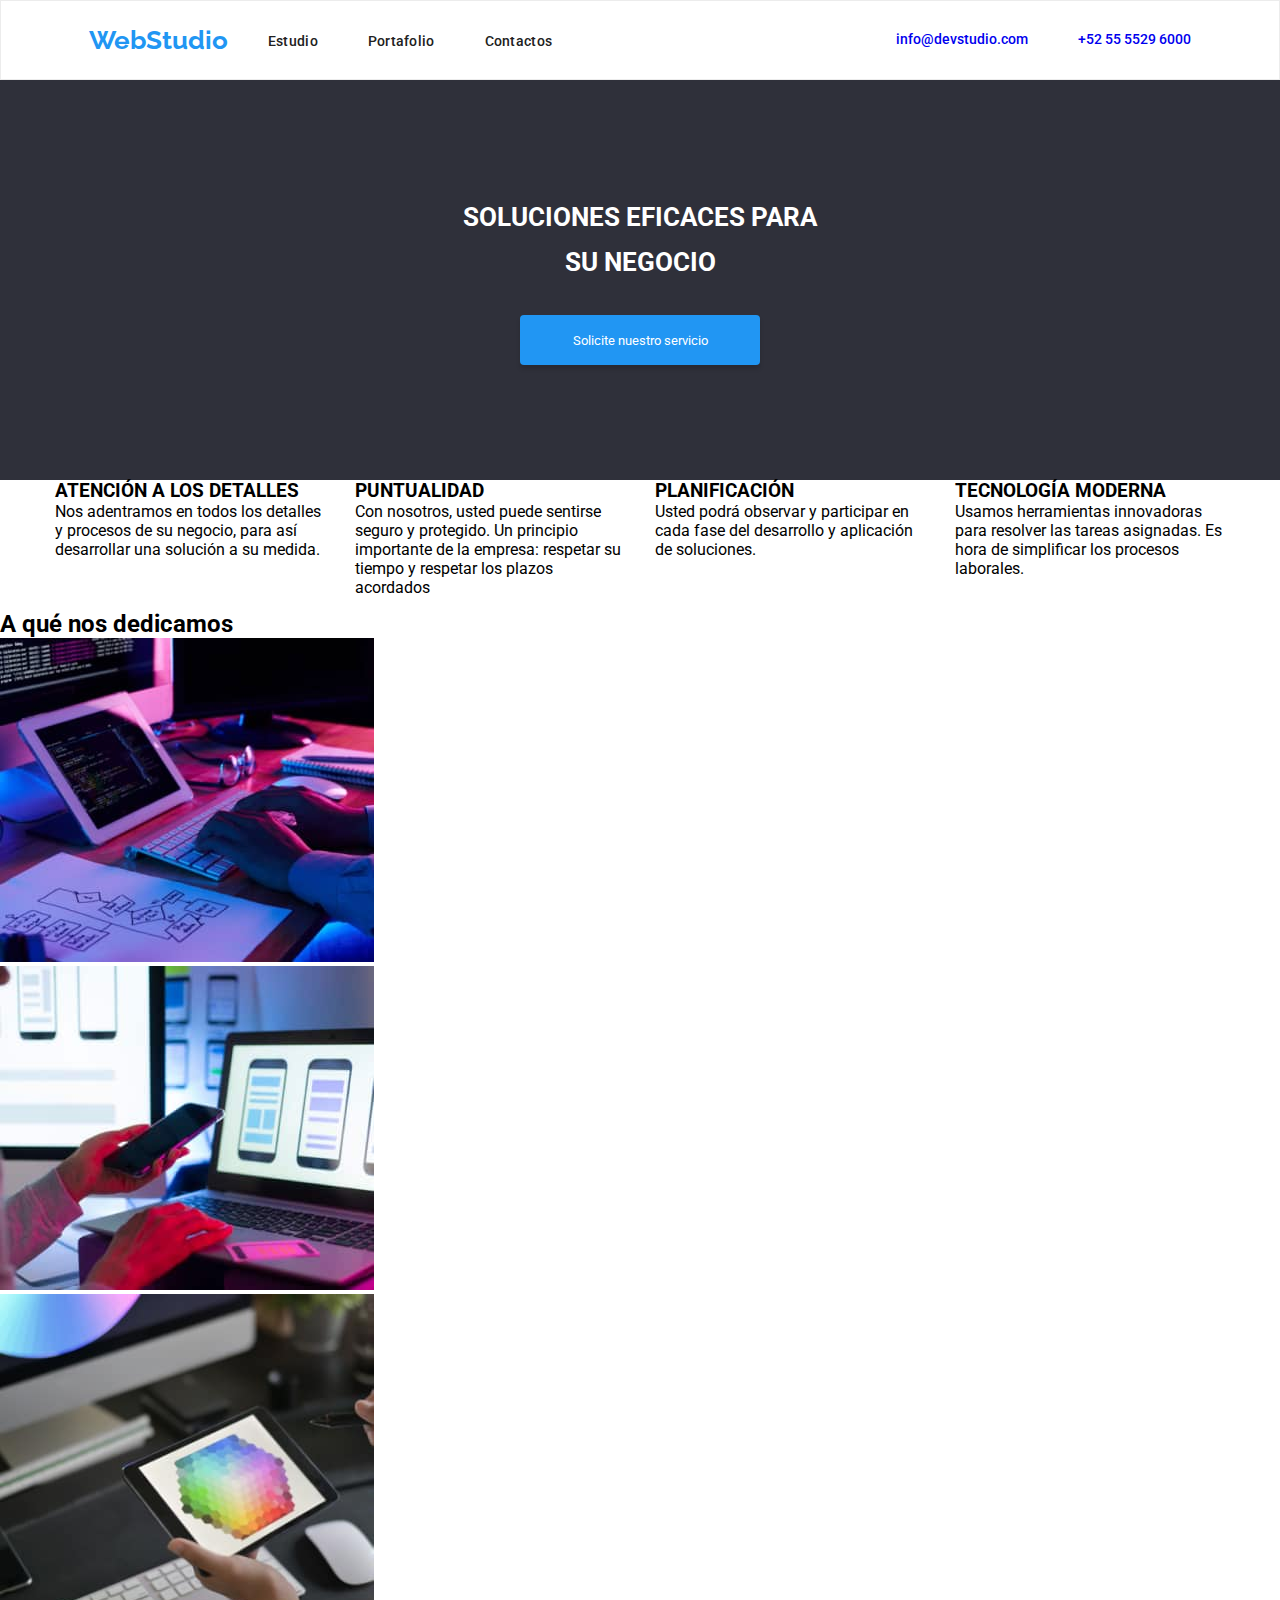
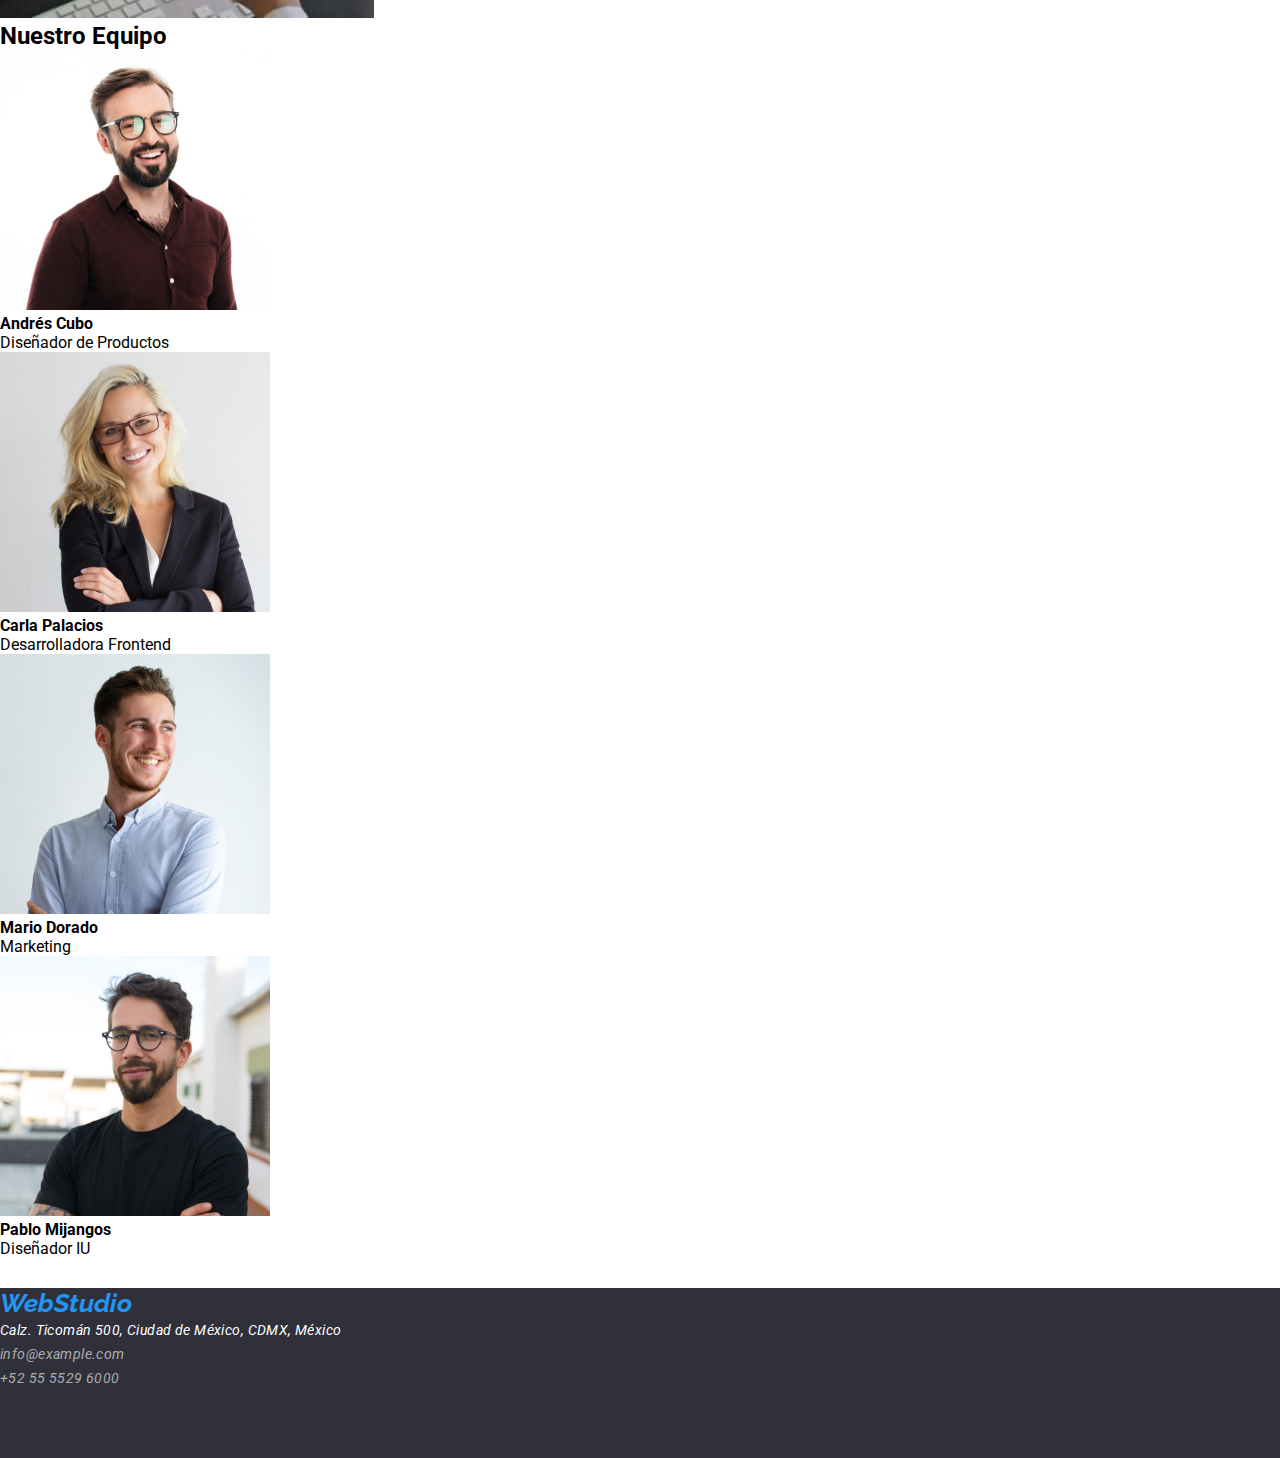
<file: index.html>
<!DOCTYPE html>
<html lang="en">
  <head>
    <meta charset="UTF-8"/>
    <meta http-equiv="X-UA-Compatible" content="IE=edge"/>
    <meta name="viewport" content="width=device-width, initial-scale=1.0"/>
    <link rel="stylesheet" type="text/css" href="css/styles.css"/>
    <link href="https://fonts.googleapis.com/css2?family=Roboto:wght@400;500;700;900&display=swap" rel="stylesheet"/>
    <link href="https://fonts.googleapis.com/css2?family=Raleway:wght@700&display=swap" rel="stylesheet"/>
    <title>tarea</title>
  </head>
  <body>
    <header class="header">
      <div class="header-container">
        <a class="webstudio" href="index.html">WebStudio</a>
        <nav class="header-nav">
          <ul class="header-nav-ul">
            <li class="header-li-menu"><a href="index.html">Estudio</a></li>
            <li class="header-li-menu">
              <a href="portfolio.html">Portafolio</a>
            </li>
            <li class="header-li-menu"><a href="">Сontactos</a></li>
          </ul>
          <ul class="header-main">
            <li class="header-main-tel">
              <a href="mailto:info@devstudio.com">info@devstudio.com</a>
            </li>
            <li class="header-main-tel">
              <a href="tel:+52 55 5529 6000">+52 55 5529 6000 </a>
            </li>
          </ul>
        </nav>
      </div>
    </header>
    <main>
      <section class="contenedor-padre">
        <h1 class="contenedor-Titulo">SOLUCIONES EFICACES PARA SU NEGOCIO</h1>
        <button class="button" type="button">Solicite nuestro servicio</button>
      </section>
      <section class="contenedor-valoresEmp">
        <div class="contenedor-valoresEmp-li"> 
            <ul class="contenedor-valoresEmp-li-ul">
            <li class="valoresEmp-li-elem">
                <h3>ATENCIÓN A LOS DETALLES</h3>
                <p>
                Nos adentramos en todos los detalles y procesos de su negocio,
                para así desarrollar una solución a su medida.
                </p>
            </li>
            <li class="valoresEmp-li-elem" >
                <h3>PUNTUALIDAD</h3>
                <p>
                Con nosotros, usted puede sentirse seguro y protegido. Un
                principio importante de la empresa: respetar su tiempo y respetar
                los plazos acordados
                </p>
            </li>
            <li class="valoresEmp-li-elem">
                <h3>PLANIFICACIÓN</h3>
                <p>
                Usted podrá observar y participar en cada fase del desarrollo y
                aplicación de soluciones.
                </p>
            </li>
            <li class="valoresEmp-li-elem">
                <h3>TECNOLOGÍA MODERNA</h3>
                <p>
                Usamos herramientas innovadoras para resolver las tareas
                asignadas. Es hora de simplificar los procesos laborales.
                </p>
            </li>
            </ul>
        </div>
      </section>
        <section class="container what-we-do"> 
          <div class = "contenedor-valoresEmp-titulo">
              <h2 class="contenedor-valoresEmp-titulo-h2">A qué nos dedicamos</h2>
          </div>
          <div class="contenedor-valoresEmp-images">
              <ul class="contenedor-valoresEmp-images-li">
              <li>
                  <img src="./images/imagen_1_Squoosh.jpg" />
              </li>
              <li>
                  <img src="./images/imagen_2_Squoosh.jpg" />
              </li>
              <li>
                  <img src="./images/imagen_3_Squoosh.jpg" />
              </li>
              </ul>
          </div>
      </section>
      <section>
        <h2>Nuestro Equipo</h2>
        <ul>
          <li>
            <figure>
              <img src="images/Andres_cubo_Squoosh.jpg" width="270" height="260" alt="Andrés Cubo" />
              <figcaption>
                <b> Andrés Cubo </b> <br />
                Diseñador de Productos
              </figcaption>
            </figure>
          </li>
          <li>
            <figure>
              <img src="images/Carla_Palacios_Squoosh.jpg" width="270" height="260" alt="Carla Palacios" />
              <figcaption>
                <b> Carla Palacios</b> <br />
                Desarrolladora Frontend
              </figcaption>
            </figure>
          </li>
          <li>
            <figure>
              <img src="images/Mario_Dorado_Squoosh.jpg" width="270" height="260" alt="Mario Dorado" />
              <figcaption>
                <b> Mario Dorado</b> <br />
                Marketing
              </figcaption>
            </figure>
          </li>
          <li>
            <figure>
              <img src="images/Pablo_Mijangos_Squoosh.jpg" width="270" height="260" alt="Pablo Mijangos" />
              <figcaption>
                <b> Pablo Mijangos</b> <br />
                Diseñador IU
              </figcaption>
            </figure>
          </li>
        </ul>
      </section>
    </main>
    
    <footer >
      <address>
        <a class="webstudio" href="#">WebStudio</a>
        <ul>
          <li class="adress-li">Calz. Ticomán 500, Ciudad de México, CDMX, México</li>
          <li class="adress-info">info@example.com</li>
          <li class="adress-info">+52 55 5529 6000</li>
        </ul>
      </address>
    </footer>
  </body>
</html>
</file>
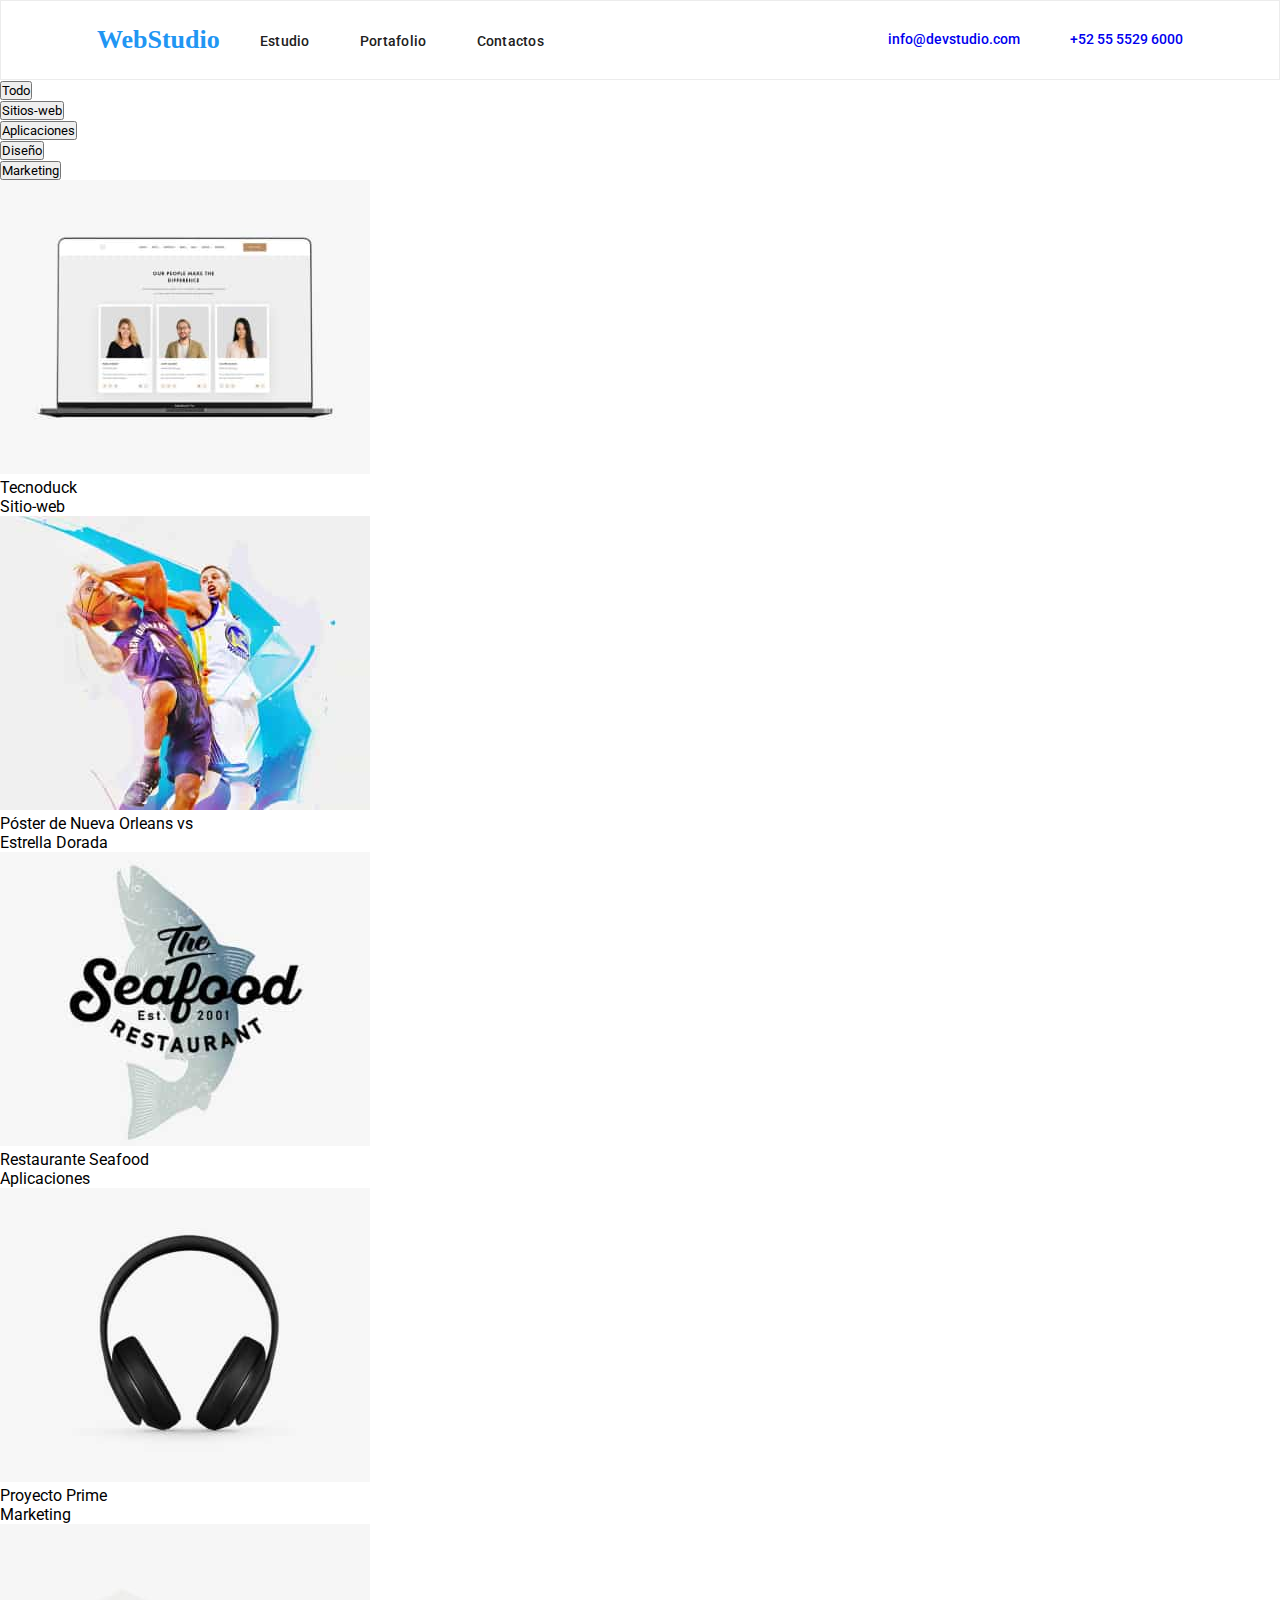
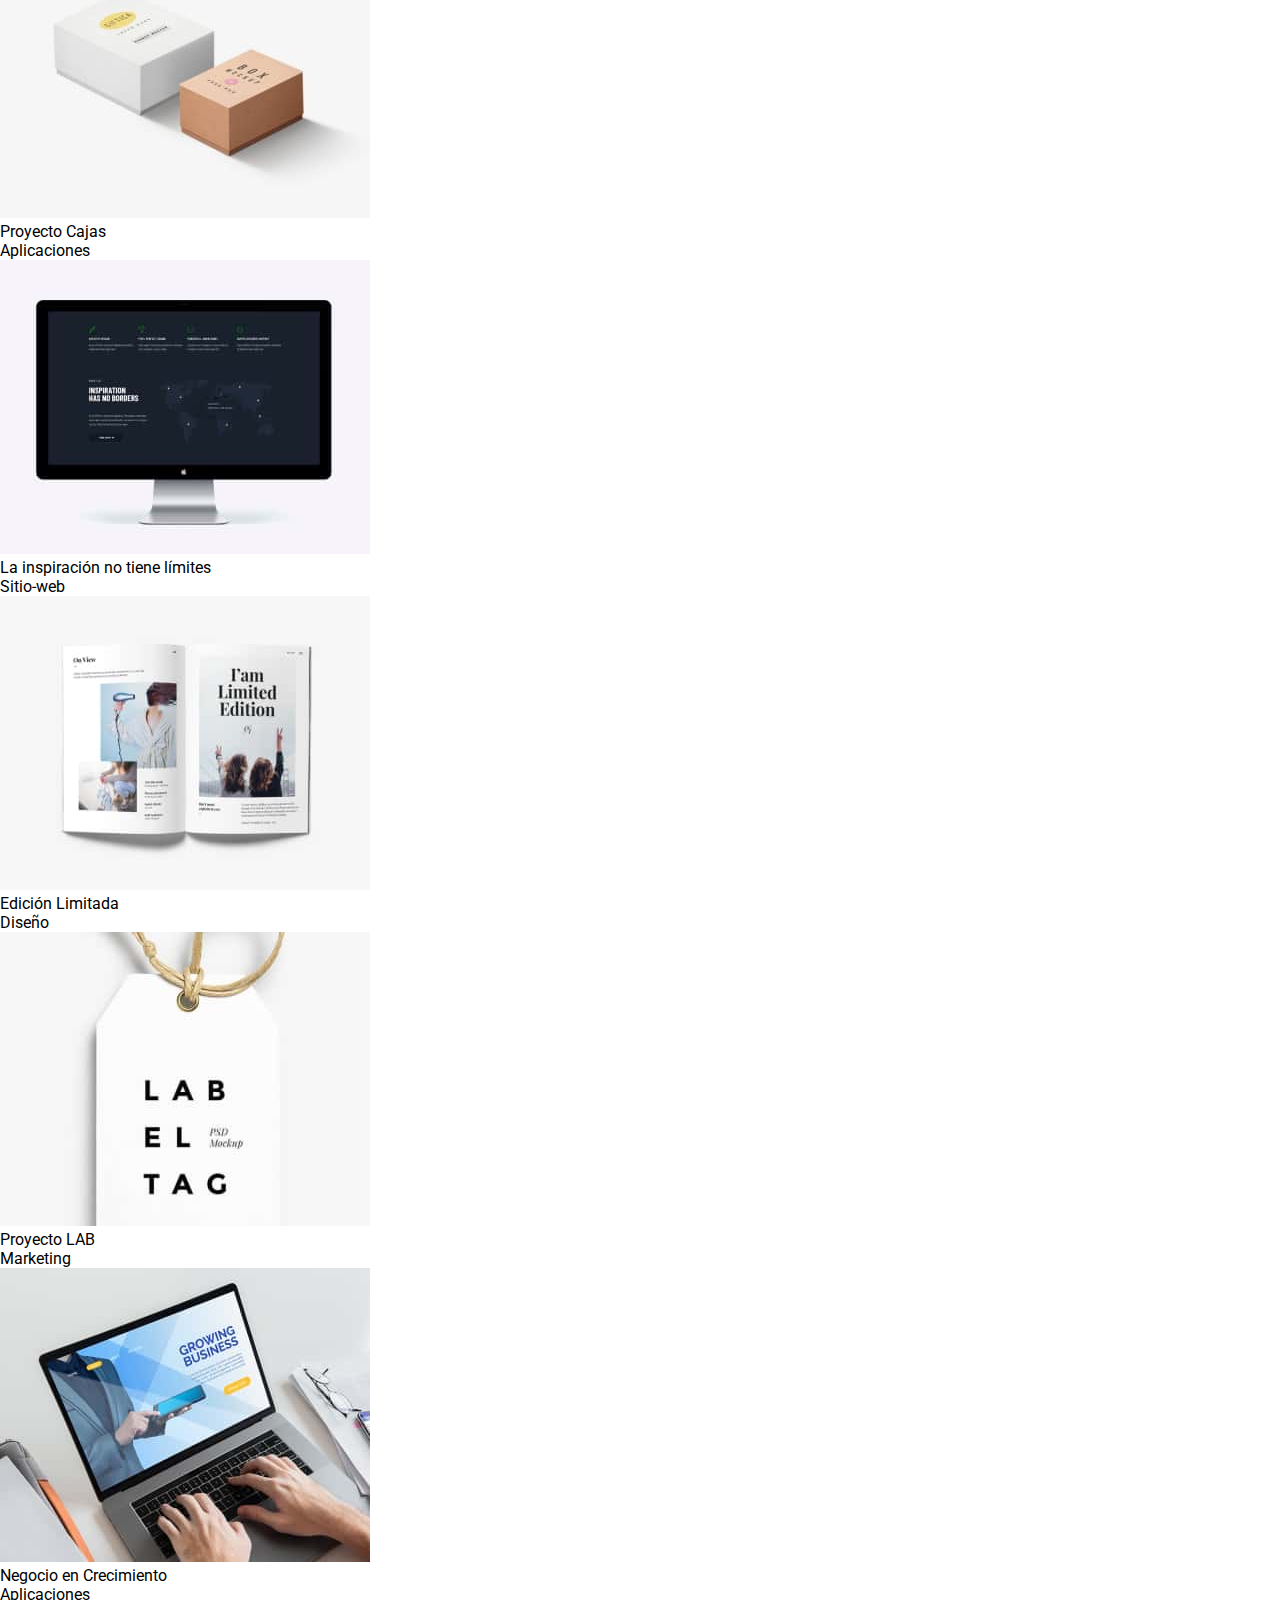
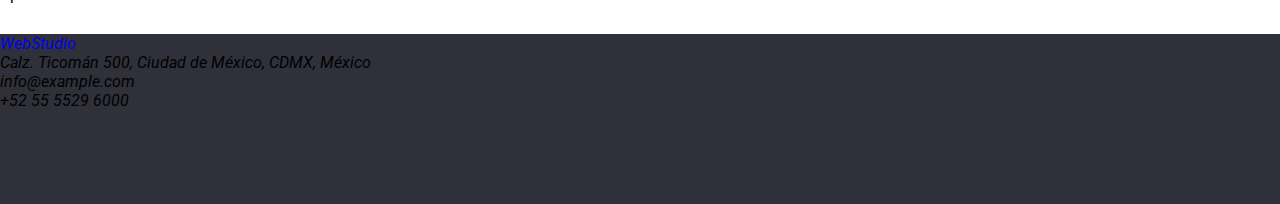
<file: portafolio.html>
<!DOCTYPE html>
<html lang="en">
  <head>
    <meta charset="UTF-8"/>
    <meta http-equiv="X-UA-Compatible" content="IE=edge"/>
    <meta name="viewport" content="width=device-width, initial-scale=1.0" />
    <link rel="stylesheet" type="text/css" href="css/styles.css"/>
    <link href="https://fonts.googleapis.com/css2?family=Roboto:wght@400;500;700;900&display=swap" rel="stylesheet"/>     
    <title>tarea</title>
  </head>
  <body>
    <header class="header">
      <div class="header-container">
        <a class="webstudio" href="index.html">WebStudio</a>
        <nav class="header-nav">
          <ul class="header-nav-ul">
            <li class="header-li-menu"><a href="index.html">Estudio</a></li>
            <li class="header-li-menu">
              <a href="portfolio.html">Portafolio</a>
            </li>
            <li class="header-li-menu"><a href="">Сontactos</a></li>
          </ul>
          <ul class="header-main">
            <li class="header-main-tel">
              <a href="mailto:info@devstudio.com">info@devstudio.com</a>
            </li>
            <li class="header-main-tel">
              <a href="tel:+52 55 5529 6000">+52 55 5529 6000 </a>
            </li>
          </ul>
        </nav>
      </div>
    </header>
    <main>
      <section>
          <ul>
            <li><button type="button">Todo</button></li>
            <li><button type="button">Sitios-web</button></li>
            <li><button type="button">Aplicaciones</button></li>
            <li><button type="button">Diseño</button></li>
            <li><button type="button">Marketing</button></li>
          </ul>
      </section>
      <section>
        <ul>
          <li>
            <img
              src="images/Pf-Tecnoduck_squoosh.jpg" alt="computadora con la tecnologia" width="370"/>
            <p>Tecnoduck</p>
            <p>Sitio-web</p>
          </li>
          <li>
            <img
              src="images/Pf-Poster_squoosh.jpg" alt="deportista de baloncesto" width="370"/>
            <p >Póster de Nueva Orleans vs</p>
            <p >Estrella Dorada</p>
          </li>
          <li>
            <img src="images/Pf-Seafood_squoosh.jpg" alt="restaurant seafood" width="370"/>
            <p >Restaurante Seafood</p>
            <p>Aplicaciones</p>
          </li>
          <li>
            <img
              src="images/Pf-Prime_squoosh.jpg" alt="anuncio de auriculares" width="370"/>
            <p>Proyecto Prime</p>
            <p >Marketing</p>
          </li>
          <li>
            <img src="images/Pf-Cajas_squoosh.jpg" alt="dos cajas de proyectos" width="370"/>
            <p>Proyecto Cajas</p>
            <p>Aplicaciones</p>
          </li>
          <li>
            <img src="images/Pf-Inspiracion_squoosh.jpg" alt="computador con informacion" width="370"/>
            <p>La inspiración no tiene límites</p>
            <p>Sitio-web</p>
          </li>
          <li>
            <img src="images/Pf-EdiLimitada_squoosh.jpg" alt="edicion de un libro" width="370" />
            <p>Edición Limitada</p>
            <p>Diseño</p>
          </li>
          <li>
            <img src="images/Pf-ProLab_squoosh.jpg" alt="letras separadas" width="370" />
            <p>Proyecto LAB</p>
            <p>Marketing</p>
          </li>
          <li>
            <img src="images/Pf-Negocio_squoosh.jpg" alt="hombre digitando en un computador" width="370"/> 
            <p>Negocio en Crecimiento</p>
            <p>Aplicaciones</p>
          </li>
        </ul>
      </section>
    </main>
    <footer>
      <address>
        <a href="#">WebStudio</a>
        <ul>
          <li>Calz. Ticomán 500, Ciudad de México, CDMX, México</li>
          <li>info@example.com</li>
          <li>+52 55 5529 6000</li>
        </ul>
      </address>
    </footer>
  </body>
</html>
</file>
<file: css/styles.css>
:root {
    --resaltador-color: #2196f3;
    --white-color: #ffffff;
    --black-color: #212121;
    --grey-color: #757575;
    --fondo-color: #2f303a;
  }
  
  * {
    margin: 0;
    padding: 0;
    box-sizing: border-box;
    font-family: 'Roboto';
  }
  
  .header {
    width: 100%;
    height: 80px;
    border: 1px solid #ececec;
    display: flex;
    justify-content: center;
    align-items: center;
    padding: 0px 20px;
  }
  
  .header-container {
    display: flex;
    gap: 40px;
    align-items: center;
  }
  
  .webstudio {
    font-family: "Raleway";
    font-weight: 700;
    font-size: 26px;
    color: #2196f3;
    cursor: pointer;
  }
  
  .header-nav {
    display: flex;
    justify-content: space-between;
  }
  
  .header-nav-ul {
    display: flex;
    gap: 50px;
  }
  
  .header-li-menu>a{
  font-family: 'Roboto';
  font-style: normal;
  font-weight: 500;
  font-size: 14px;
  line-height: 16px;
  letter-spacing: 0.02em;
  color: #212121;
  }
  
  .header-li-menu>a:hover{
    color:#2196f3;
  }
  .header-main{
    margin-left: 344px;
    gap:50px;
    display: flex;
    justify-content: flex-start;
  }
  
  .header-main-tel {
    font-weight: 500;
    font-size: 14px;
    color: #757575;
    font-family: 'Roboto';
    font-style: normal;
    font-weight: 500;
    font-size: 14px;
  }
  
  .header-main-tel>a:hover{
    color:var(--resaltador-color);
  }
  
  /* Propiedades generales */
  li {
    list-style: none;
  }
  
  a {
    text-decoration: none;  
  }

  .container{
    width: 1200px;
    margin: 0, auto;
  }
  
  .contenedor-padre{
    width: 100%;
    height: 600px;
    background: #2F303A;
    display: flex;
    justify-content:center;
    flex-direction:column;
    width: 100%;
    height: 400px;
    align-items: center;
    }
  
  .contenedor-Titulo{
    width: 360px;
    height: 90px;
    font-weight: 800px;
    font-size:26px;
    line-height:45px;
    text-align: center;
    letter-spacing: 0,06em;
    text-transform: uppercase;
    color: #FFFFFF;
  }

  .button{
    display: flex;
    justify-content: center;
    align-items: center;
    background: #2196f3;
    border-radius: 4px;
    border: none;
    box-shadow: 0px 4px 4px rgb(0 0 0 / 15%);
    color: rgb(255, 255, 255);
    flex-direction: row;
    height: 50px;
    width: 240px;
    margin-top: 30px;
  }
 
.contenedor-valoresEmp{
    width: 100%;
    height: auto;
    background-color: var(--white-color);
    display: flex;
    justify-content: center;
    /*align-items: center;*/
}

.contenedor-valoresEmp-li{
    display: flex;
    /*width: 1170px;*/
}

.contenedor-valoresEmp-li-ul{
    display: flex;
    gap: 30px;
    justify-items: flex-start;
}

.valoresEmp-li-elem{
    width: 270px;
    height: 100px;
    justify-content: flex-start;   
}

.contenedor-valoresEmp-titulo{
    display: flex;
    text-align: center;
}

.contenedor-valoresEmp-titulo-h2{
  justify-content: center;
}

.what-we-do{
  margin-top: 30px;
  ;
}

.adress-li{
  font-weight: 400;
font-size: 14px;
line-height: 24px;
/* or 171% */

letter-spacing: 0.03em;

color: #FFFFFF;

}

footer{
  background-color: #2F303A;
  margin-top: 30px;
  height: 170px;
  
}

.adress-info{
  font-weight: 400;
  font-size: 14px;
  line-height: 24px;
  letter-spacing: 0.03em;
  color: rgba(255, 255, 255, 0.6);

}

/*.contenedor-valoresEmp-images{
    display: flex;
    flex-direction: column; 
}*/
</file>
